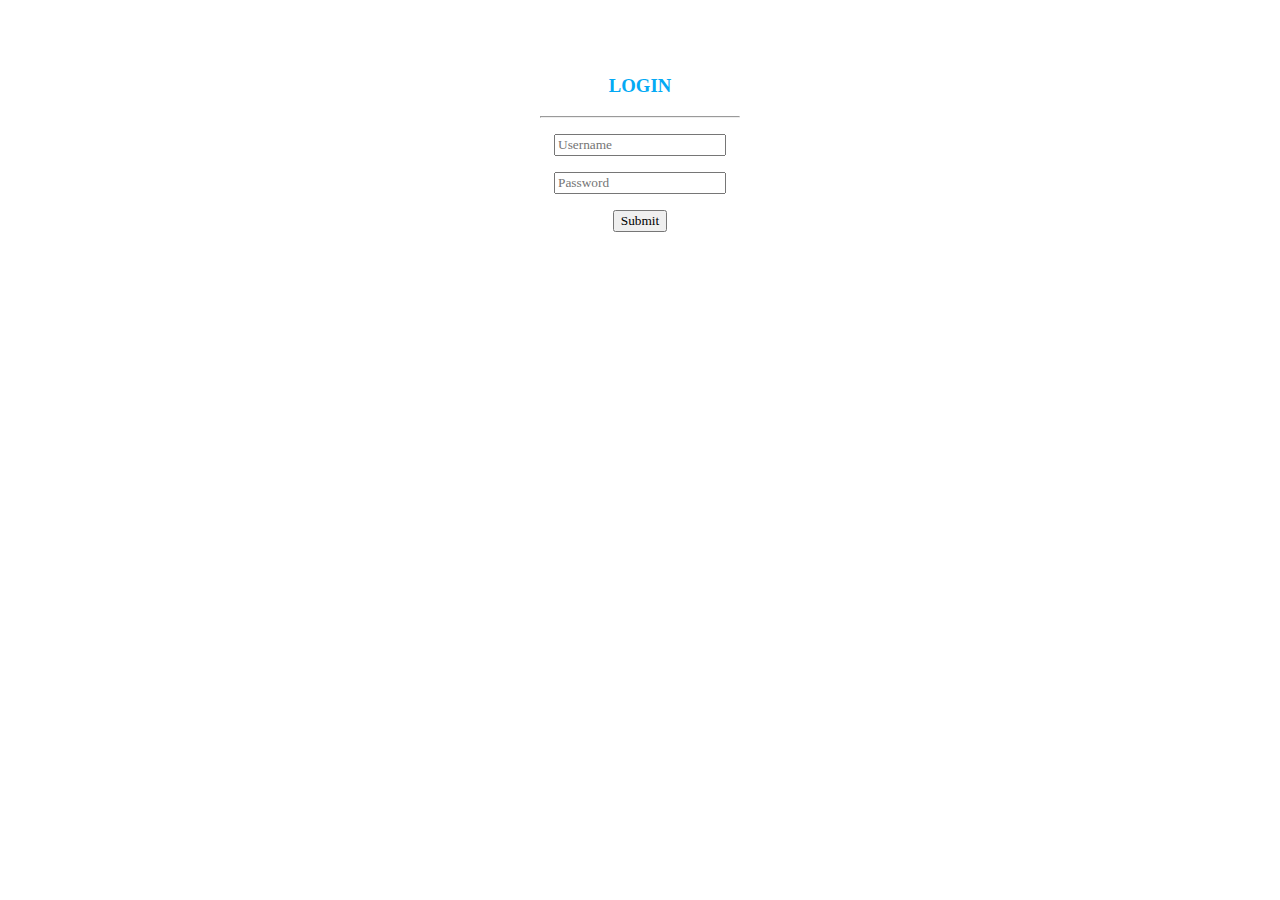
<file: ui/login.html>
<!doctype html>
<html>
    
    <head>
        <title>Login</title>
        <link href="/ui/style.css" rel="stylesheet" />
        <meta name='viewport' content='width=device-width, initial-scale=1'/>
    </head>
    
    <body>
   <div class=header>
            <h3>LOGIN</h3>
            <hr/>
            <p><input type='text' id='name' placeholder='Username' style='font-family:calibri'/></p>
            <p>
            <input type='password' id='pw' placeholder='Password' style='font-family:calibri'/>
            </p>
            <input type='submit' value="Submit" id='loginsubmitbtn' style='font-family:calibri'/>
            <br><br>
            <div id=message>
                
            </div>
            <br>
            <a href="/restaurants" id=continue></a>
            <script type="text/javascript" src="/ui/main.js">
            </script>
        </div>
        
    </body>
</html>
</file>
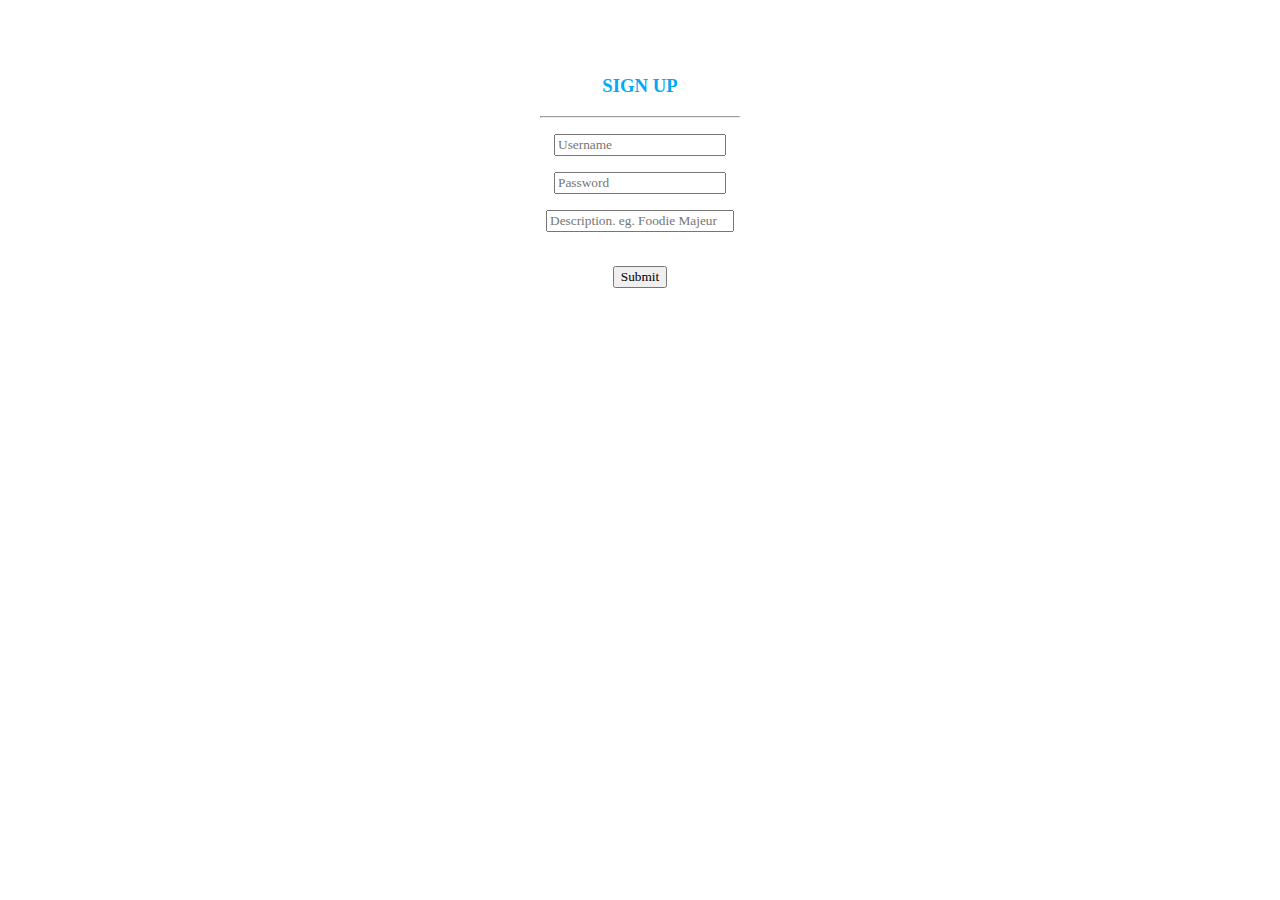
<file: ui/signup.html>
<!doctype html>
<html>
    
    <head>
        <link href="/ui/style.css" rel="stylesheet" />
        <meta name='viewport' content='width=device-width, initial-scale=1'/>
    </head>
    
    <body>
   <div class=header>
            <h3>SIGN UP</h3>
            <hr/>
            <p><input type='text' id='name' placeholder='Username' style='font-family:calibri'/></p>
            <p>
            <input type='password' id='pw' placeholder='Password' style='font-family:calibri'/>
            </p>
            <p><input type='text' id='dc' placeholder='Description. eg. Foodie Majeur' style='font-family:calibri;width:180px'/></p>
            <br>
            <input type='submit' value="Submit" id='signsubmitbtn' style='font-family:calibri'/>
            <br><br>
            <div id=message>
                
            </div>
            <br>
            <a href="/restaurants" id=continue></a>
            <script type="text/javascript" src="/ui/main2.js">
            </script>
        </div>
        
    </body>
</html>
</file>
<file: ui/style.css>
body {
    font-family: calibri;
    background-color: white;
    margin-top: 75px;
}

h3 {
 color:#03A9F4;   
}

h1{
    color: #de9426;
}


h4{
    color: #2672b5;
}
.center {
    
    text-align:center;
    margin:0 auto;
    max-width:300px;
}
.text-big {
    font-size: 300%;
}

.bold {
    font-weight: bold;
}

.c1{
    
    text-align:center;
    font-size: 100%;
    color: fuchsia;
}
.container {
    max-width: 500px;
    padding:20px;
    margin:auto;
    border-style: solid;
}
.logo{
    
    text-align:center;
    font-size:200%;
    color: #de9426;
}
.s{
    height:50px;
    width:200px;
}
.new{
    color: blueviolet;
}
.header{
    max-width:200px;
    text-align:center;
    margin:0 auto;
}
.special{
    font-family:calibri;
    width:500px;
    padding:20px;
    margin-left: 80px;
    border-style: solid;
}
.special1{
    font-family:calibri;
    width:500px;
    padding:20px;
    border-style: solid;
}

.align{
    text-align:center;
}
</file>
